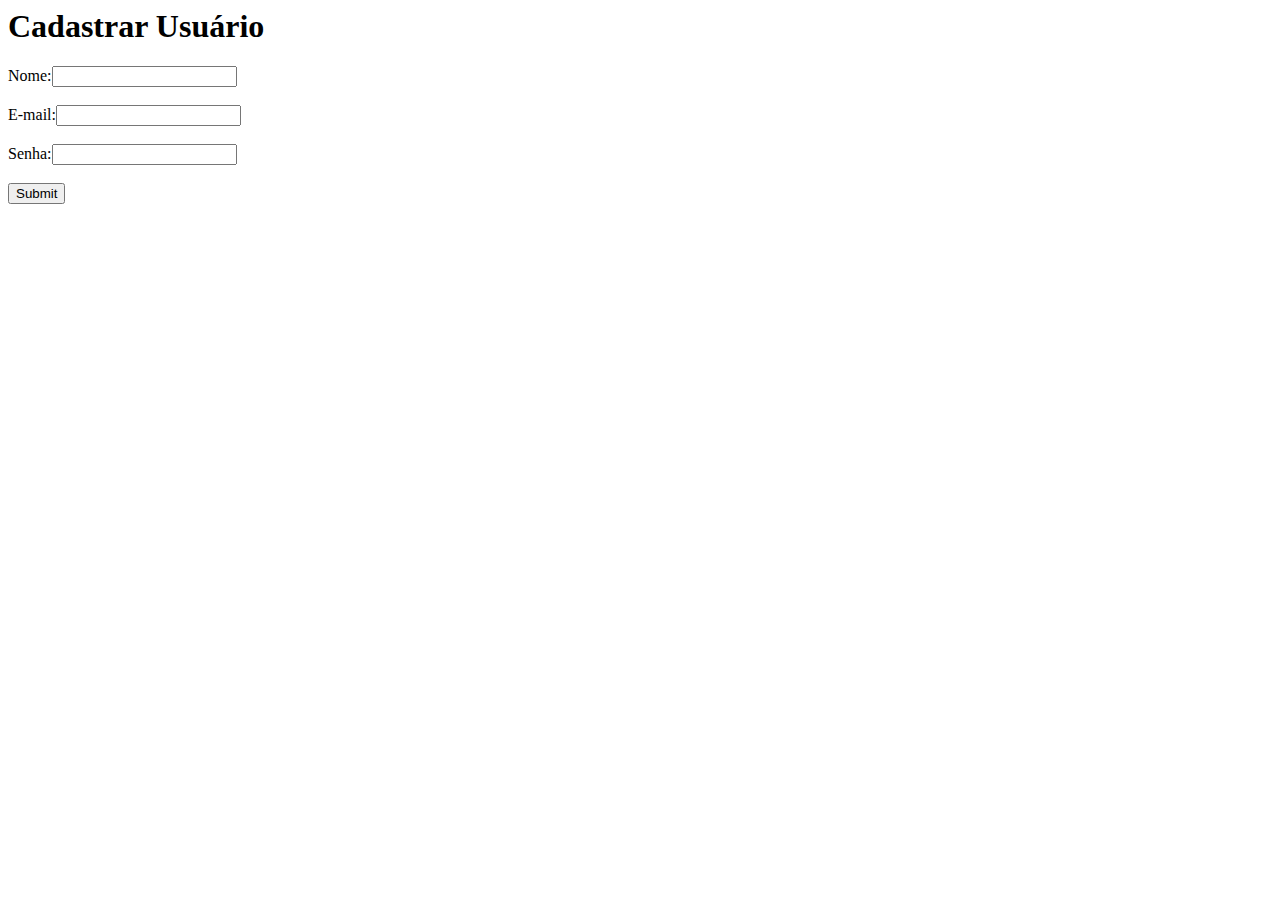
<file: Saude/imagem/validar-formulario-javascript/form_usuario.html>
<DOCTYPE html>
<html>
	<head>
		<title>Validar Formulário com JavaScript</title>
		<meta charset="utf-8">
		<script type="text/javascript">
			function validar(){
				var nome = formuser.nome.value;
				var email = formuser.email.value;
				var senha = formuser.senha.value;
				
				if(nome == ""){
					alert('Preencha o campo nome.');
					formuser.nome.focus();
					return false;
				}
				
				if(email == "" || email.indexOf('@') == -1 ){
					alert('Preencha o campo E-mail.');
					formuser.email.focus();
					return false;
				}
				
				if(senha == "" || senha.length <= 5){
					alert('Preencha o campo senha com minimo 6 caracteres');
					formuser.senha.focus();
					return false;
				}
			}
		</script>
	</head>
	<body>
		<h1>Cadastrar Usuário</h1>
		<form name="formuser" action="enviar.php" method="POST">
			Nome:<input type="text" name="nome" ><br><br>
			E-mail:<input type="text" name="email" ><br><br>
			Senha:<input type="password" name="senha" ><br><br>
			
			<input type="submit" onclick="return validar()">
		</form>
	</body>
</html>
</file>
